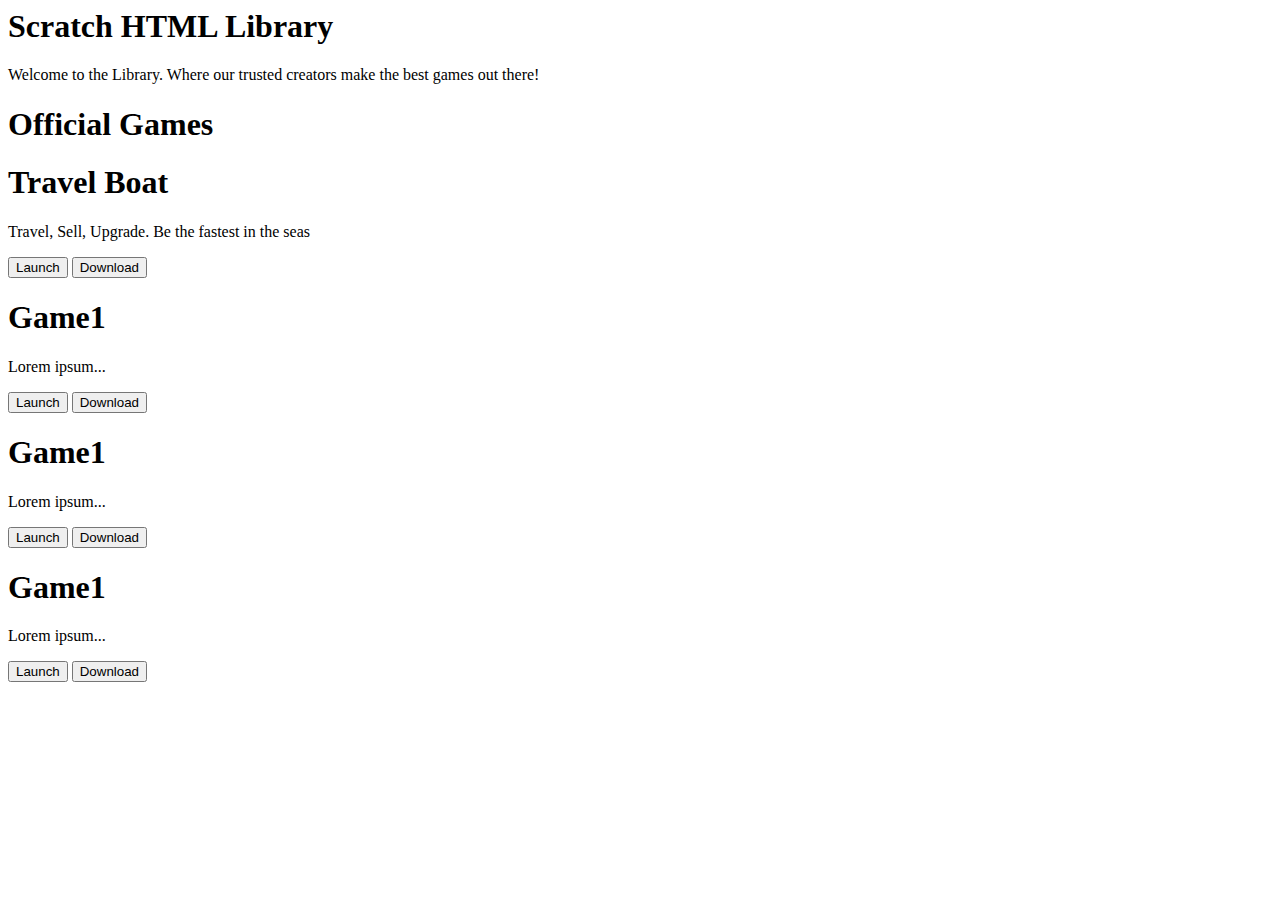
<file: index.html>
<html>
  <head>
    <title>Scratch HTML Library</title>
     <link rel="stylesheet" href="./style.css">
    <style>
      @import url('https://fonts.googleapis.com/css2?family=Cabin:ital,wght@0,400..700;1,400..700&display=swap', 'https://fonts.googleapis.com/css2?family=Fredoka:wght@300..700&display=swap');
    </style>
  </head>
  <body>
    <h1 class="title">Scratch HTML Library</h1>
    <p class="firstparagraph">Welcome to the Library. Where our trusted creators make the best games out there!</p>
    
  <h1 class="TopTitle">Official Games</h1>
  <div class="Games">
  <div class="GameID1">
    <h1>Travel Boat</h1>
    <p>Travel, Sell, Upgrade. Be the fastest in the seas<br></p>
    <div class="btn-group">
      <button> <a class="game-btn" onclick="window.location.href='travel-boat.html'"></a>Launch</button>
      <button class="game-btn secondary" onclick="window.location.href='path-to-file/travel-boat.html'">Download</button>
  </div>




  <div class="GameID1">
    <h1>Game1</h1>
    <p>Lorem ipsum...</p>
    <div class="btn-group">
      <button class="game-btn">Launch</button>
      <button class="game-btn secondary">Download</button>
    </div>
  </div>

  <div class="GameID1">
    <h1>Game1</h1>
    <p>Lorem ipsum...</p>
    <div class="btn-group">
      <button class="game-btn">Launch</button>
      <button class="game-btn secondary">Download</button>
    </div>
  </div>

  <div class="GameID1">
    <h1>Game1</h1>
    <p>Lorem ipsum...</p>
    <div class="btn-group">
      <button class="game-btn">Launch</button>
      <button class="game-btn secondary">Download</button>
    </div>
  </div>
</div>


  
 
  </body>
</html>
</file>
<file: style.css>

</file>
